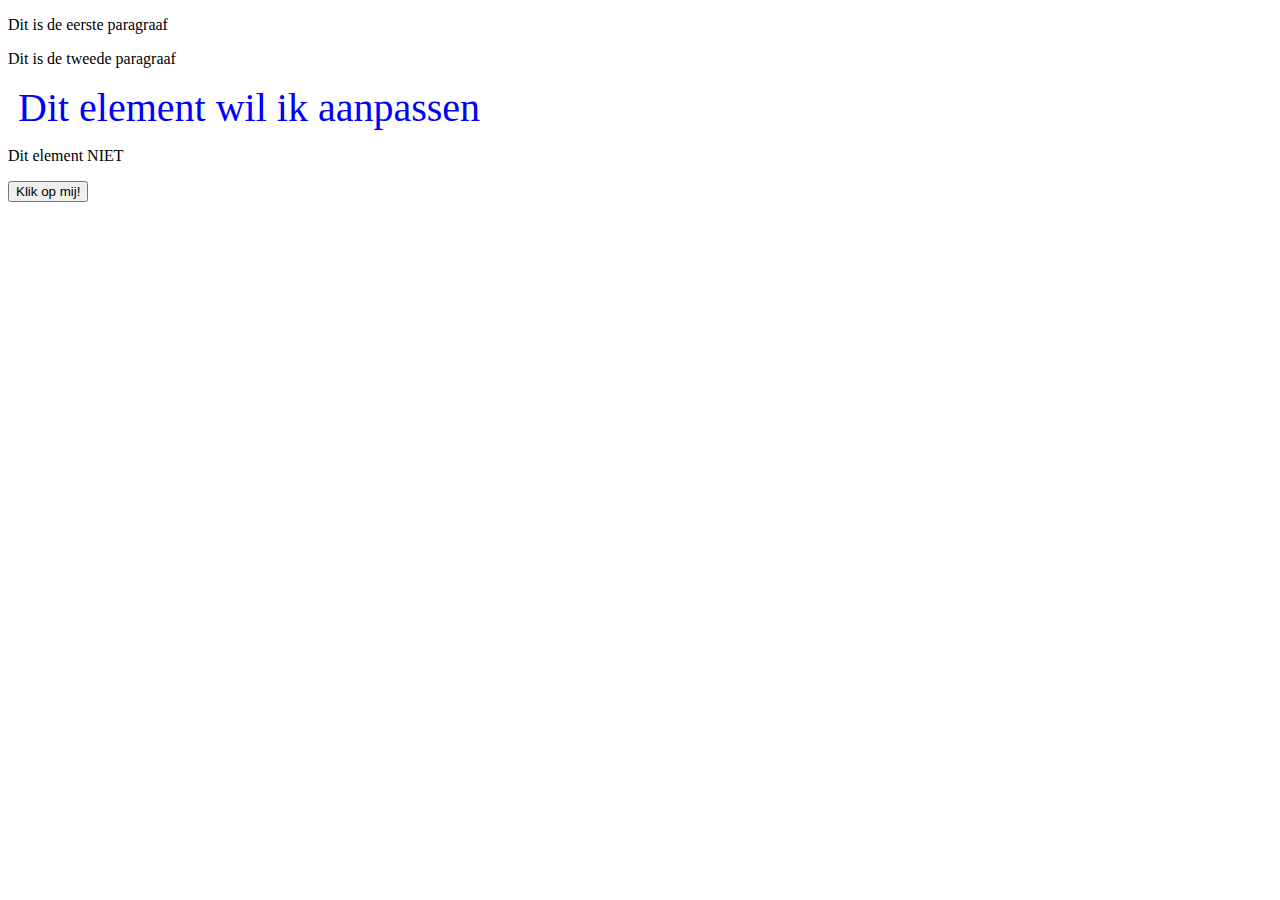
<file: Oefeningen/9 DOM-Manipulatie/9.1 DOM/index.html>
<!DOCTYPE html>
<html>
    <head>
        <title>My title</title>
    </head>

    <body>
        <p>Dit is de eerste paragraaf</p>
        <p id="tweede-paragraaf">Dit is de tweede paragraaf</p>

        <section>
            <p id="js-style">Dit element wil ik aanpassen</p>
            <p>Dit element NIET</p>
        </section>

        <a href="https://www.google.be"><button id="js-button">Klik op mij!</button></a>
        <script src="script.js"></script> <!--script altijd op het einde van de code plaatsen-->
    </body>
</html>
</file>
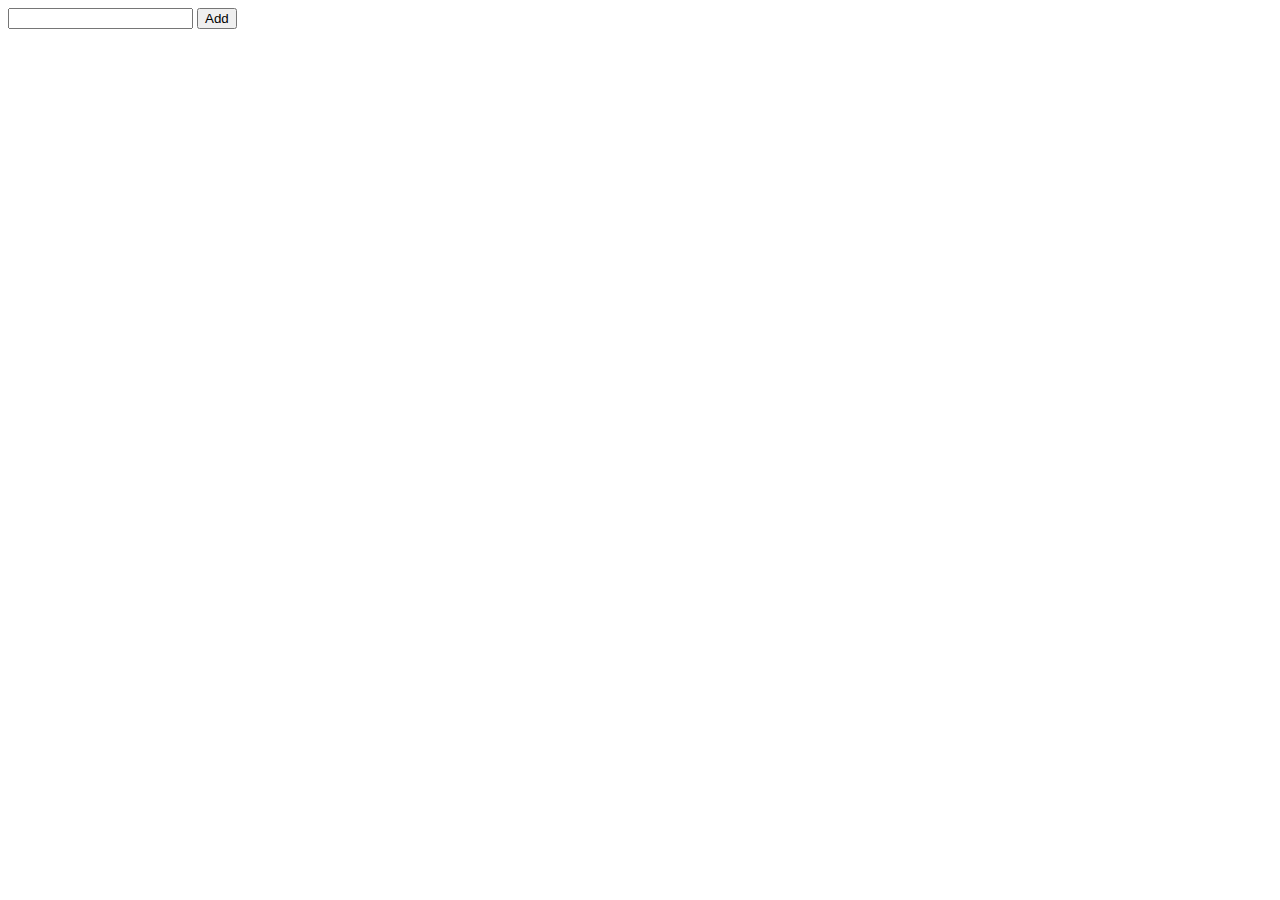
<file: Oefeningen/9 DOM-Manipulatie/9.5 Events/index.html>
<!DOCTYPE html>
<html>
    <head>
        <title>My title</title>
    </head>

    <body>
        <input type="text"/>
        <button onclick="changeText()">Add</button>
        <ul id="shopping-list">

        </ul>

        <script src="script.js"></script>
    </body>
</html>
</file>
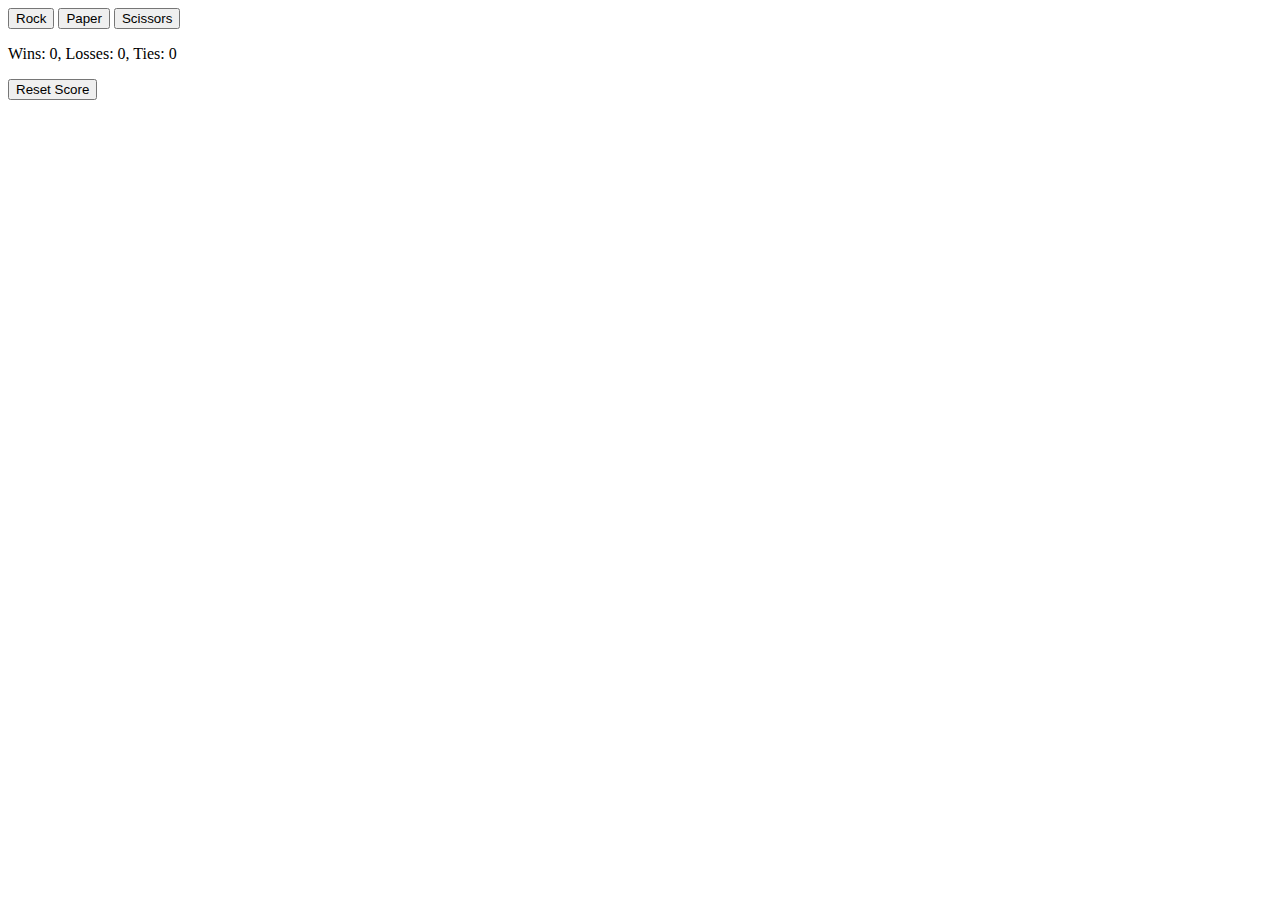
<file: Oefeningen/Rock Paper Scissors/Version 4 - HTML/index.html>
<!DOCTYPE html>
<html>
    <head>
        <title>RockPaperScissors</title>
    </head>

    <body>
        <button onclick="play('Rock')">Rock</button>
        <button onclick="play('Paper')">Paper</button>
        <button onclick="play('Scissors')">Scissors</button>
        <p id="Moves"></p>
        <p id="Result"></p>
        <p id="Score"></p>
        <button onclick="reset()">Reset Score</button>

        <script src="script.js"></script>
    </body>
</html>
</file>
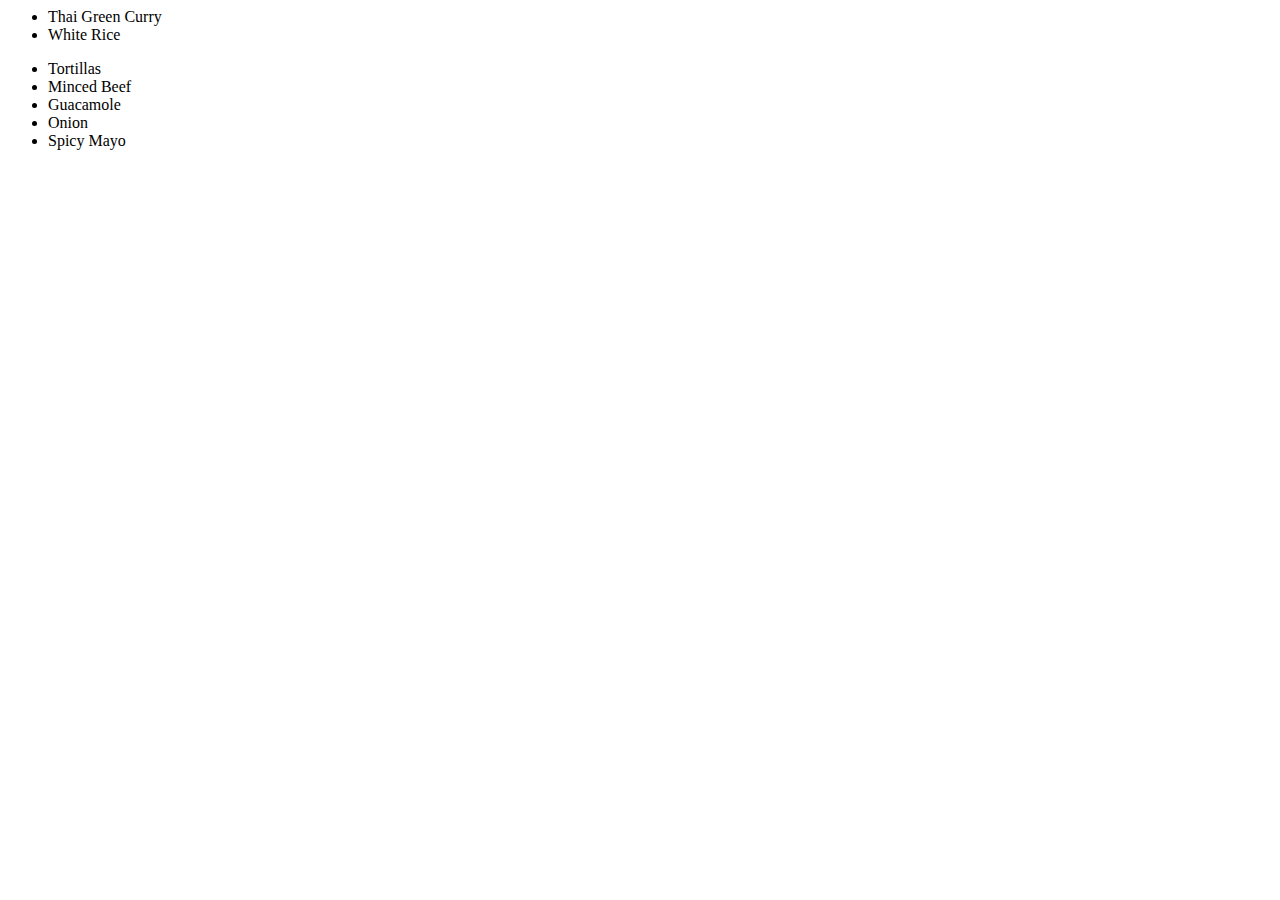
<file: Oefeningen/9 DOM-Manipulatie/9.4 Oefeningen DOM/Oefening 3/index.html>
<html>
  <head>
    <meta charset="UTF-8"/>
    <title>Menu</title>
  </head>
  <body>
    <ul>
        <li>Roast Chicken</li>
        <li>Green Beans</li>
        <li>Potatos</li>
    </ul>

    <ul>
        <li>Thai Green Curry</li>
        <li>White Rice</li>
    </ul>

    <ul>
        <li>Tortillas</li>
        <li>Minced Beef</li>
        <li>Guacamole</li>
        <li>Onion</li>
        <li>Spicy Mayo</li>
    </ul>
    
      <script src="script.js"></script>
  </body>
</html>
</file>
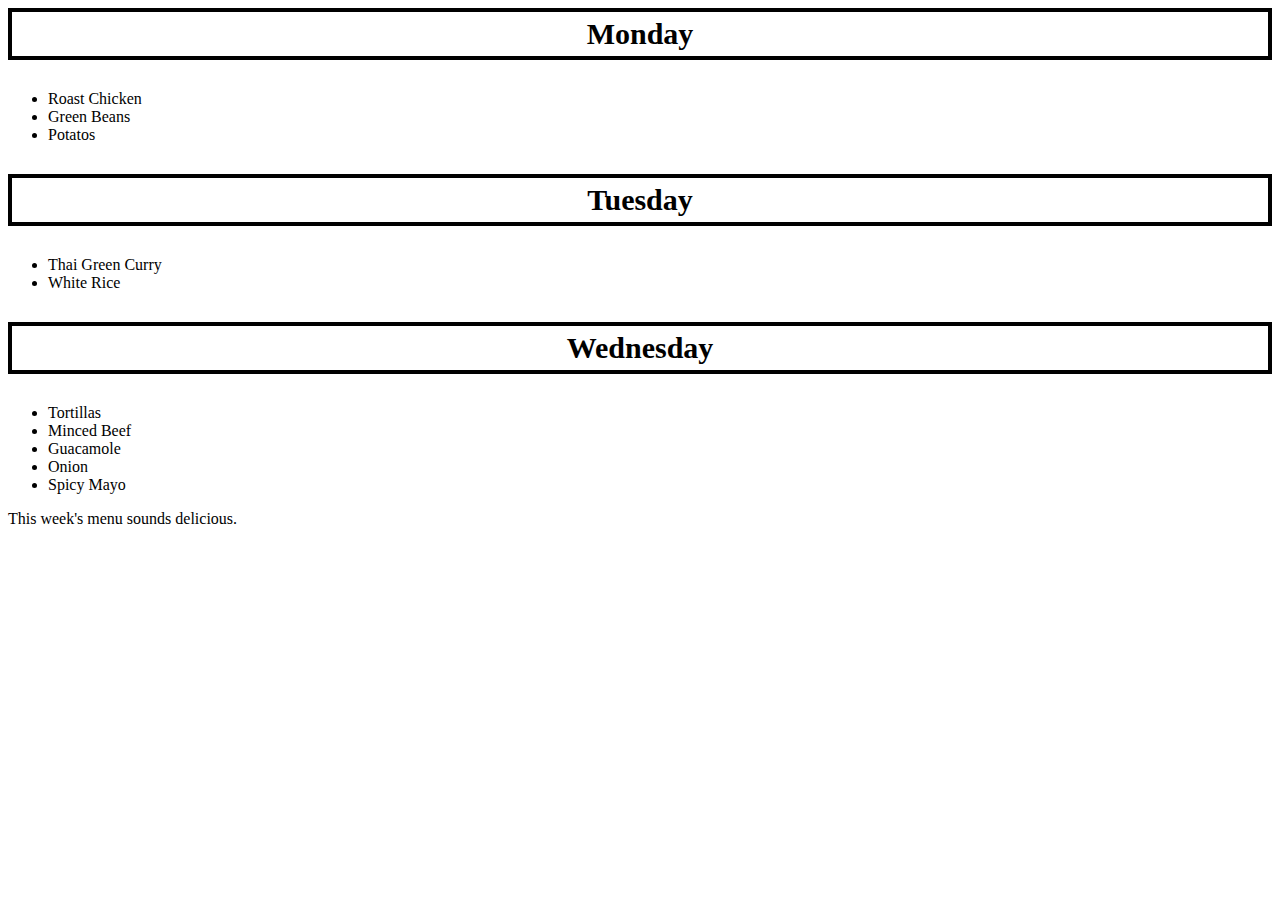
<file: Oefeningen/9 DOM-Manipulatie/9.4 Oefeningen DOM/Oefening 5/index.html>
<html>
  <head>
    <meta charset="UTF-8"/>
    <title>Menu</title>
  </head>
  <body>
    <p class="weekday-js">Monday</p>
    <ul>
        <li>Roast Chicken</li>
        <li>Green Beans</li>
        <li>Potatos</li>
    </ul>

    <p class="weekday-js">Tuesday</p>
    <ul>
        <li>Thai Green Curry</li>
        <li>White Rice</li>
    </ul>

    <p class="weekday-js">Wednesday</p>
    <ul>
        <li>Tortillas</li>
        <li>Minced Beef</li>
        <li>Guacamole</li>
        <li>Onion</li>
        <li>Spicy Mayo</li>
    </ul>

    <p>This week's menu sounds delicious.</p>
    <script src="script.js"></script>
  </body>
</html>
</file>
